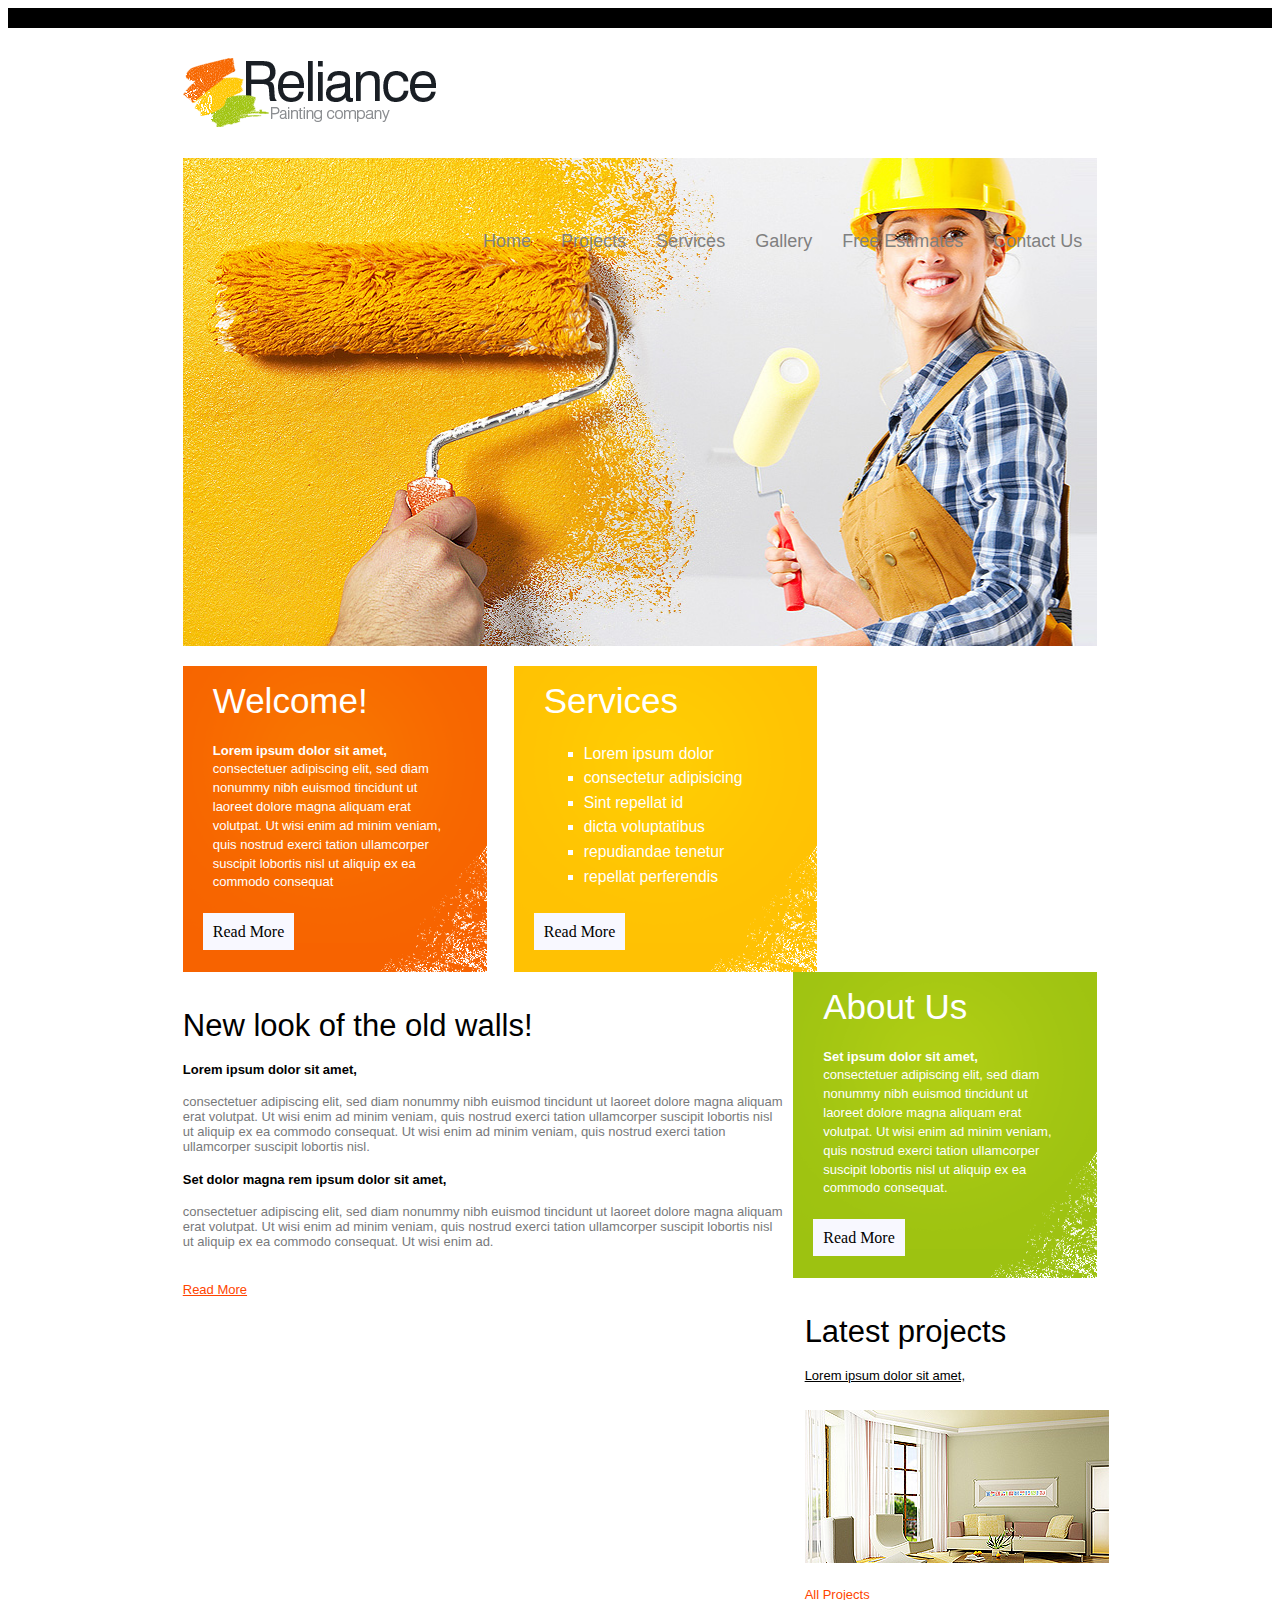
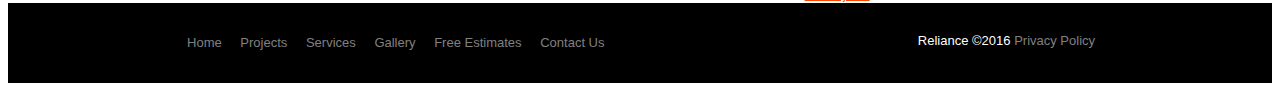
<file: index.html>
<!DOCTYPE html>
<html>
<head>
    <title> SIMPLE WEBSITE </title>
    <link rel="STYLESHEET" type="text/css" href="style.css" >
</head>
<body>
<div id="topbar"></div>

<div id="container">
    <div id="header">
        <img src="media/logo.png" />
        <ul>
            <li><a href="#" > Home </a></li>
            <li><a href="#" > Projects </a></li>
            <li><a href="#" > Services </a></li>
            <li><a href="#" > Gallery </a></li>
            <li><a href="#" > Free Estimates </a></li>
            <li><a href="#" > Contact Us </a></li>
        </ul>
    </div>

    <div id="banner">
    <!--   <img src="media/paint2.jpg" /> -->
    </div>

    <div id="box">
        <div id="content1">
            <p class="head"> Welcome! </p>
            <p class="para"><b> Lorem ipsum dolor sit amet, </b>
    <br>
                consectetuer adipiscing elit, sed diam nonummy nibh euismod tincidunt ut laoreet dolore magna aliquam erat volutpat. Ut wisi enim ad minim veniam, quis nostrud exerci tation ullamcorper suscipit lobortis nisl ut aliquip ex ea commodo consequat </p>
    <br>
            <a href="#" class="button"> Read More</a>
        </div>
        <div id="content2">
            <p class="head"> Services </p>
            <ul class="list">
                <li><a href="#"> Lorem ipsum dolor </a></li>
                <li><a href="#"> consectetur adipisicing </a></li>
                <li><a href="#"> Sint repellat id </a></li>
                <li><a href="#"> dicta voluptatibus </a></li>
                <li><a href="#"> repudiandae tenetur </a></li>
                <li><a href="#"> repellat perferendis </a></li>
            </ul>
    <br>
            <a href="#" class="button"> Read More</a>
        </div>
        <div id="content3">
            <p class="head"> About Us </p>
            <p class="para"><b> Set ipsum dolor sit amet, </b>
    <br>
                consectetuer adipiscing elit, sed diam nonummy nibh euismod tincidunt ut laoreet dolore magna aliquam erat volutpat. Ut wisi enim ad minim veniam, quis nostrud exerci tation ullamcorper suscipit lobortis nisl ut aliquip ex ea commodo consequat. </p>
    <br>
            <a href="#" class="button"> Read More</a>
        </div>
    </div>
    <br>

    <div id="bottom1">
        <p><span> New look of the old walls! </span></p>
        <p><b> Lorem ipsum dolor sit amet, </b></p>
        <p class="para1"> consectetuer adipiscing elit, sed diam nonummy nibh euismod tincidunt ut laoreet dolore magna aliquam erat volutpat. Ut wisi enim ad minim veniam, quis nostrud exerci tation ullamcorper suscipit lobortis nisl ut aliquip ex ea commodo consequat. Ut wisi enim ad minim veniam, quis nostrud exerci tation ullamcorper suscipit lobortis nisl. </p>
    
        <p><b> Set dolor magna rem ipsum dolor sit amet, </b></p>
        <p class="para1"> consectetuer adipiscing elit, sed diam nonummy nibh euismod tincidunt ut laoreet dolore magna aliquam erat volutpat. Ut wisi enim ad minim veniam, quis nostrud exerci tation ullamcorper suscipit lobortis nisl ut aliquip ex ea commodo consequat. Ut wisi enim ad. </p>
    <br>   
        <a href="#" class="button1"> Read More </a>
    </div>
    <div id="bottom2">
        <p><span> Latest projects </span></p>
        <a href="#" class="button2"> Lorem ipsum dolor sit amet, </a>    
        <img src="media/project.jpg" />
    <br><br>
        <a href="#" class="button1"> All Projects </a>   
    </div>
    
</div>

<div id="footer">
    <ul>
        <li><a href="#" > Home </a></li>
        <li><a href="#" > Projects </a></li>
        <li><a href="#" > Services </a></li>
        <li><a href="#" > Gallery </a></li>
        <li><a href="#" > Free Estimates </a></li>
        <li><a href="#" > Contact Us </a></li>
    </ul>
    <p> Reliance &copy;2016 <a href="#"> Privacy Policy </a></p>
</div>

</body>
</html>
</file>
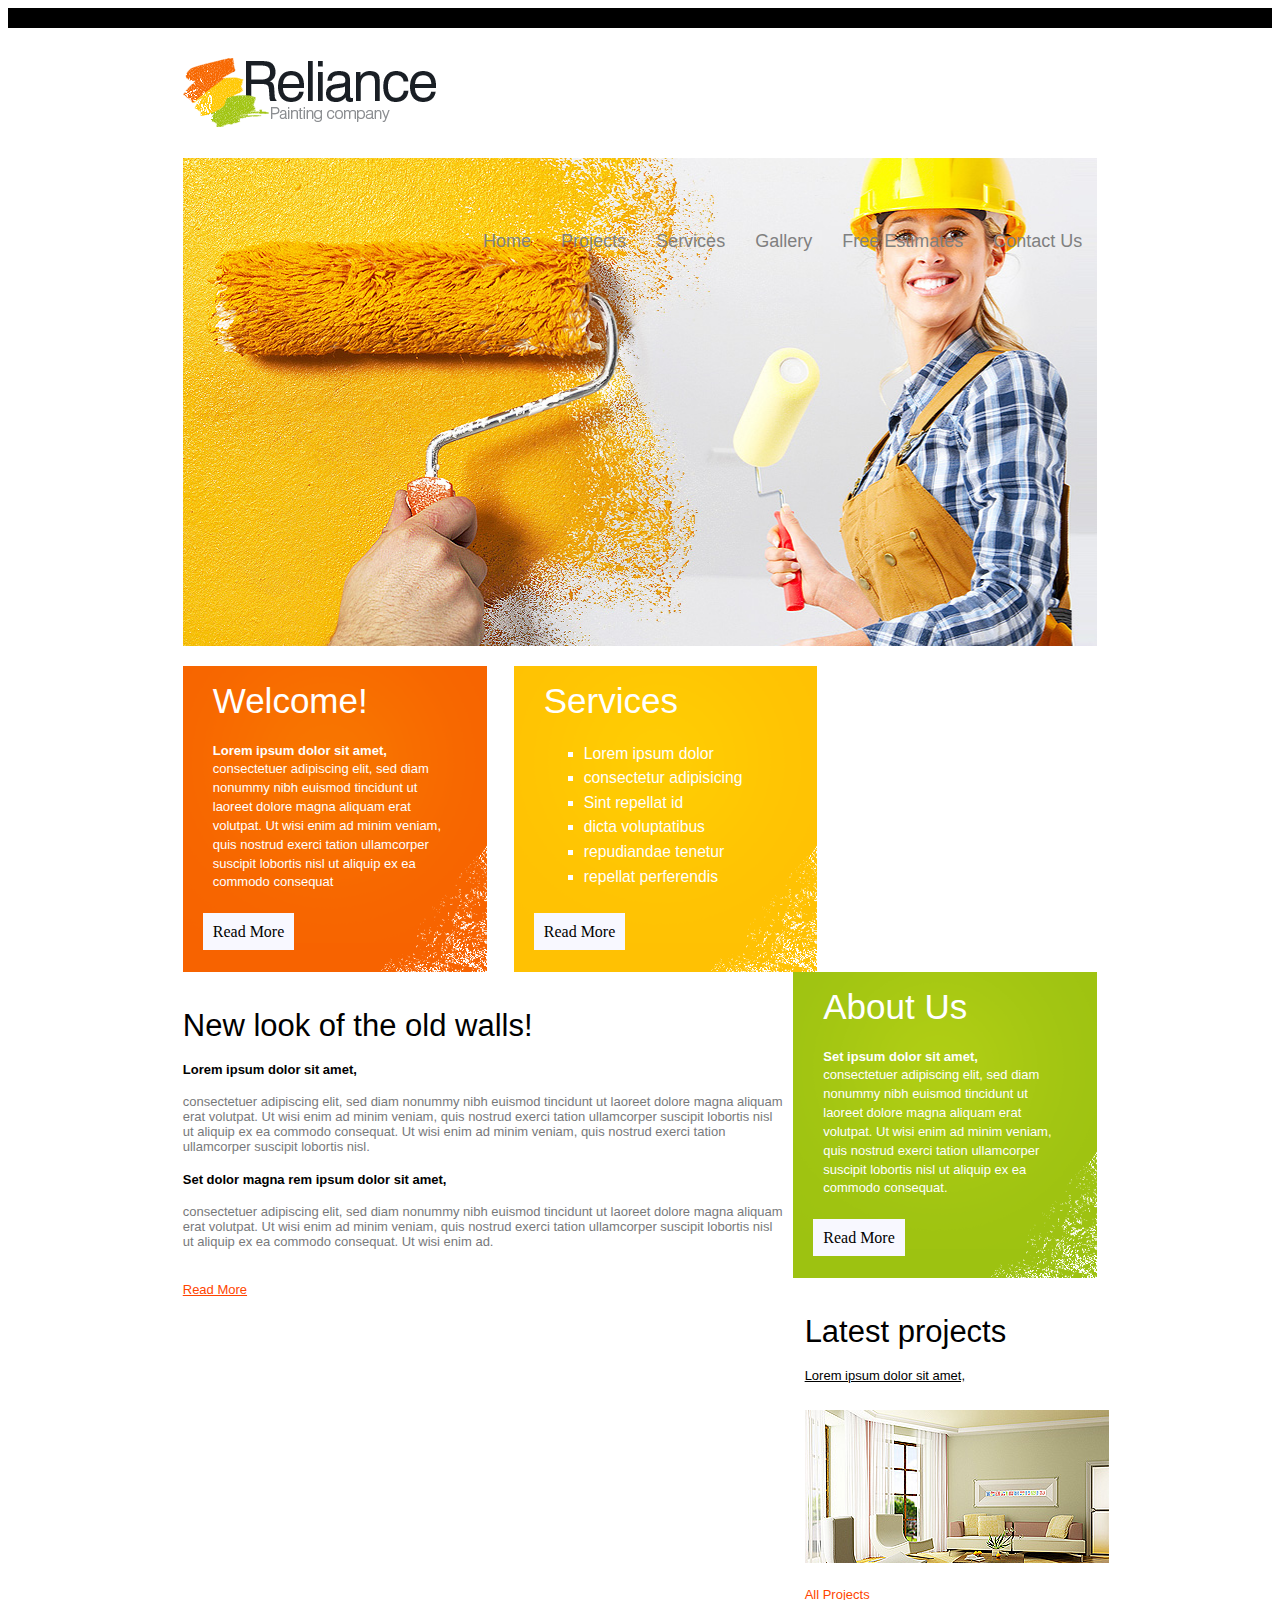
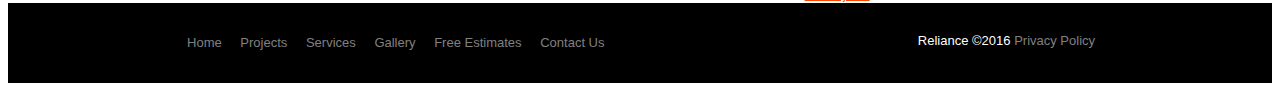
<file: Website.html>
<!DOCTYPE html>
<html>
<head>
    <title> SIMPLE WEBSITE </title>
    <link rel="STYLESHEET" type="text/css" href="style.css" >
</head>
<body>
<div id="topbar"></div>

<div id="container">
    <div id="header">
        <img src="media/logo.png" />
        <ul>
            <li><a href="#" > Home </a></li>
            <li><a href="#" > Projects </a></li>
            <li><a href="#" > Services </a></li>
            <li><a href="#" > Gallery </a></li>
            <li><a href="#" > Free Estimates </a></li>
            <li><a href="#" > Contact Us </a></li>
        </ul>
    </div>

    <div id="banner">
    <!--   <img src="media/paint2.jpg" /> -->
    </div>

    <div id="box">
        <div id="content1">
            <p class="head"> Welcome! </p>
            <p class="para"><b> Lorem ipsum dolor sit amet, </b>
    <br>
                consectetuer adipiscing elit, sed diam nonummy nibh euismod tincidunt ut laoreet dolore magna aliquam erat volutpat. Ut wisi enim ad minim veniam, quis nostrud exerci tation ullamcorper suscipit lobortis nisl ut aliquip ex ea commodo consequat </p>
    <br>
            <a href="#" class="button"> Read More</a>
        </div>
        <div id="content2">
            <p class="head"> Services </p>
            <ul class="list">
                <li><a href="#"> Lorem ipsum dolor </a></li>
                <li><a href="#"> consectetur adipisicing </a></li>
                <li><a href="#"> Sint repellat id </a></li>
                <li><a href="#"> dicta voluptatibus </a></li>
                <li><a href="#"> repudiandae tenetur </a></li>
                <li><a href="#"> repellat perferendis </a></li>
            </ul>
    <br>
            <a href="#" class="button"> Read More</a>
        </div>
        <div id="content3">
            <p class="head"> About Us </p>
            <p class="para"><b> Set ipsum dolor sit amet, </b>
    <br>
                consectetuer adipiscing elit, sed diam nonummy nibh euismod tincidunt ut laoreet dolore magna aliquam erat volutpat. Ut wisi enim ad minim veniam, quis nostrud exerci tation ullamcorper suscipit lobortis nisl ut aliquip ex ea commodo consequat. </p>
    <br>
            <a href="#" class="button"> Read More</a>
        </div>
    </div>
    <br>

    <div id="bottom1">
        <p><span> New look of the old walls! </span></p>
        <p><b> Lorem ipsum dolor sit amet, </b></p>
        <p class="para1"> consectetuer adipiscing elit, sed diam nonummy nibh euismod tincidunt ut laoreet dolore magna aliquam erat volutpat. Ut wisi enim ad minim veniam, quis nostrud exerci tation ullamcorper suscipit lobortis nisl ut aliquip ex ea commodo consequat. Ut wisi enim ad minim veniam, quis nostrud exerci tation ullamcorper suscipit lobortis nisl. </p>
    
        <p><b> Set dolor magna rem ipsum dolor sit amet, </b></p>
        <p class="para1"> consectetuer adipiscing elit, sed diam nonummy nibh euismod tincidunt ut laoreet dolore magna aliquam erat volutpat. Ut wisi enim ad minim veniam, quis nostrud exerci tation ullamcorper suscipit lobortis nisl ut aliquip ex ea commodo consequat. Ut wisi enim ad. </p>
    <br>   
        <a href="#" class="button1"> Read More </a>
    </div>
    <div id="bottom2">
        <p><span> Latest projects </span></p>
        <a href="#" class="button2"> Lorem ipsum dolor sit amet, </a>    
        <img src="media/project.jpg" />
    <br><br>
        <a href="#" class="button1"> All Projects </a>   
    </div>
    
</div>

<div id="footer">
    <ul>
        <li><a href="#" > Home </a></li>
        <li><a href="#" > Projects </a></li>
        <li><a href="#" > Services </a></li>
        <li><a href="#" > Gallery </a></li>
        <li><a href="#" > Free Estimates </a></li>
        <li><a href="#" > Contact Us </a></li>
    </ul>
    <p> Reliance &copy;2016 <a href="#"> Privacy Policy </a></p>
</div>

</body>
</html>
</file>
<file: style.css>
/* SIMPLE WEBSITE */

body
{
    background-color: white;
}
#topbar
{
    background-color: black;
    width: 100%;
    height: 20px;
}
#container
{
    width: 72.35%;
    height: 1350px;
    margin: 0px auto;
}
#header
{
    width: 100%;
    height: 130px;
    background-color: white;
}
#header img
{
    margin: 30px 0px;
}
#header ul
{
    float: right;
    margin-top: 70px;
}
#header ul li
{
    list-style-type: none;
    display: inline;
    margin-right: 5px;
}
#header ul li a
{
    text-decoration: none;
    color: grey;
    font-size: 18px;
    font-family: 'Open Sans', 'Helvetica Neue', sans-serif;
    padding: 30px 10px;
}
#header ul li a:hover
{
    background-image: url(media/menu_hover.png);
    background-position: center center;
    background-repeat: no-repeat;
}
#banner
{
    background-image: url(media/paint2.jpg);
    width: 100%;
    height: 488px;
    margin-bottom: 20px;
    animation: change 10s infinite ease-in-out;
}
@keyframes change
{
    0%
    {
        background-image: url(media/paint.jpg)
    }
    50%
    {
        background-image: url(media/paint1.jpg)
    }
}
/*
#content1
{
    width: 32%;
    height: 320px;
    background-color: #f86900;
    float: left;
}
#content2
{
    width: 32%;
    height: 320px;
    background-color: #ffc502;
    float: left;
    margin-left: 2%;
}
#content3
{
    width: 32%;
    height: 320px;
    background-color: #a2c511;
    float: right;
}
*/
#content1
{
    background-image: url(media/oran_shape.png);
    width: 304px;
    height: 306px;
    float: left;
    color: white;
}
#content2
{
    background-image: url(media/yel_shape.png);
    width: 304px;
    height: 306px;
    float: left;
    color: white;
    margin-left: 27px;
}
#content3
{
    background-image: url(media/green_shape.png);
    width: 304px;
    height: 306px;
    float: right;
    color: white;
}
.head
{
    color: white;
    margin-left: 30px;
    margin-top: 30px;
    font-size: 35px;
    font-family: 'Open Sans', 'Helvetica Neue', sans-serif;
    line-height: 0.3;
}
.para
{
    color: white;
    margin-left: 30px;
    margin-right: 30px;
    font-size: 13px;
    font-family: Arial, Helvetica, sans-serif;
    line-height: 1.45;
}
.list
{
    color: white;
    margin-left: 30px;
    margin-right: 30px;
    font-size: 15.7px;
    list-style-type: square;
    line-height: 1.57;
    font-family: Arial, Helvetica, sans-serif;
}
.list li a
{
    text-decoration: none;
    color: white;
}
.list li:hover
{
    text-decoration: underline;
}
.button
{
    text-decoration: none;
    color: black;
    background-color: ghostwhite;
    padding: 10px;
    margin-left: 20px;
    vertical-align: bottom;
}
.button:hover
{
    background-color: skyblue;
    text-decoration: underline;
}

#bottom1
{
    width: 66%;
    float: left;
    margin-top: 20px;
}
#bottom2
{
    width: 32%;
    float: right;
    margin-top: 20px;
}
#bottom1 span
{
    color: black;
    font-size: 31px;
    font-family: 'Open Sans', 'Helvetica Neue', sans-serif;
}
#bottom1 p b
{
    font-size: 13px;
    font-family: Arial, Helvetica, sans-serif;
}
.para1
{
    font-size: 13px;
    font-family: Arial, Helvetica, sans-serif;
    color: #78797b;
}
.button1
{
    color: orangered;
    font-size: 13px;
    font-family: Arial, Helvetica, sans-serif;
    
}
.button1:hover
{
    text-decoration: none;
}
#bottom2 span
{
    color: black;
    font-size: 31px;
    font-family: 'Open Sans', 'Helvetica Neue', sans-serif;
}
.button2
{
    color: black;
    font-family: Arial, Helvetica, sans-serif;
    font-size: 13px;
}
.button2:hover
{
    text-decoration: none;
}
#bottom2 img
{
    margin-top: 26px;

}
#footer
{
    width: 100%;
    height: 80px;
    background-color: black;
    clear: both;
}
#footer ul
{
    float: left;
    margin-left: 11%;
    margin-top: 30px;
}
#footer ul li
{
    list-style-type: none;
    display: inline;
    margin-right: 15px;
}
#footer ul li a
{
    text-decoration: none;
    color: grey;
    font-size: 13px;
    font-family: 'Open Sans', 'Helvetica Neue', sans-serif;
}
#footer ul li a:hover
{
    text-decoration: underline;
}
#footer p
{
    color: white;
    font-size: 13px;
    font-family: 'Open Sans', 'Helvetica Neue', sans-serif;
    float: right;
    margin-right: 14%;
    margin-top: 30px;
}
#footer p a
{
    color: grey;
    text-decoration: none;
}
</file>
